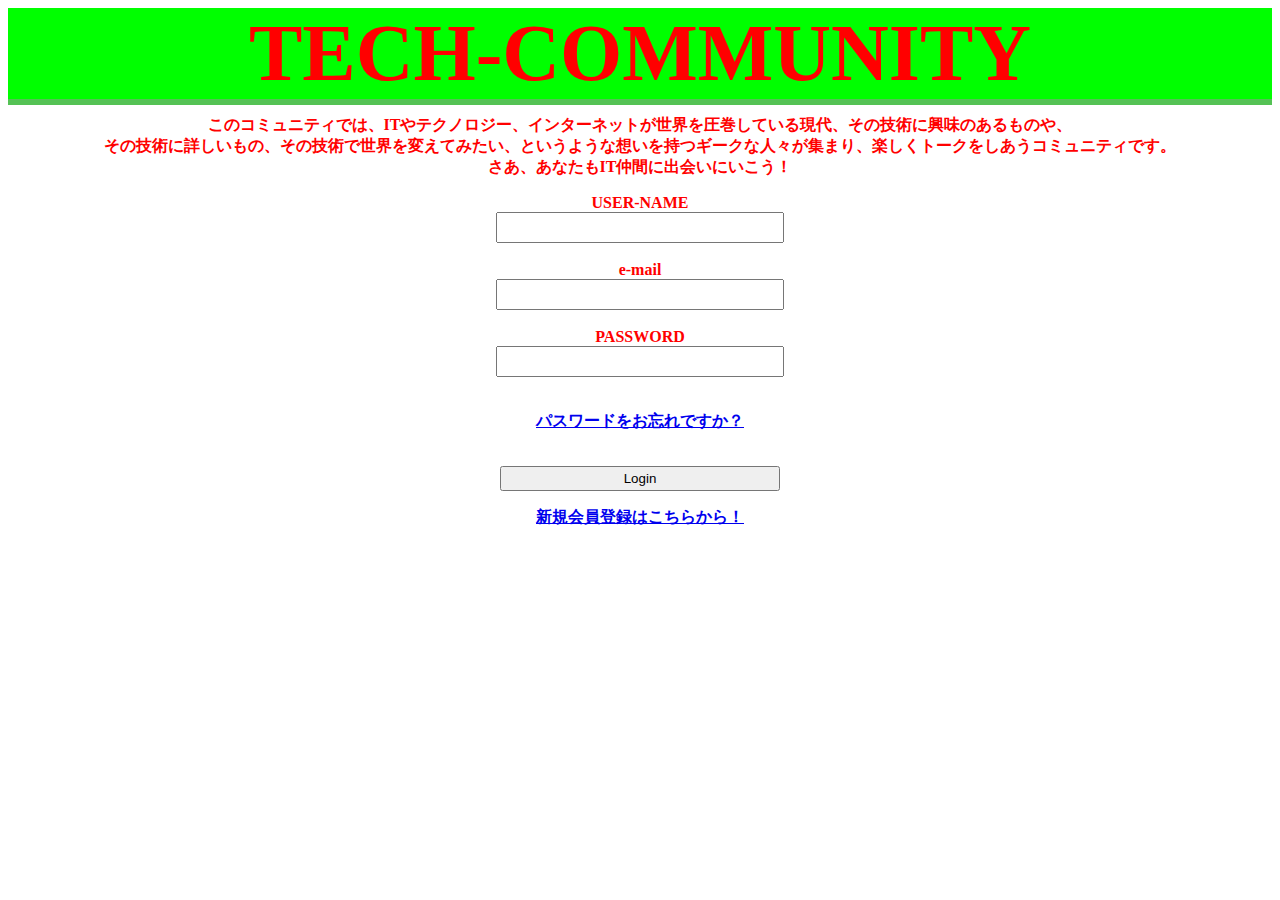
<file: index.html>
<!DOCTYPE html>
<html lang = "ja">

  <head>
    <meta charset = "UTF-8">
    <title>TECH-COMMUNITY</title>
    <link rel = "stylesheet" href = "https://NAOHIROITO2178.github.io/My_Web_Service/cummunity.css"/>
  </head>
  <body>
    
    <header>TECH-COMMUNITY</header>
    <p id = first>このコミュニティでは、ITやテクノロジー、インターネットが世界を圧巻している現代、その技術に興味のあるものや、<br>その技術に詳しいもの、その技術で世界を変えてみたい、というような想いを持つギークな人々が集まり、楽しくトークをしあうコミュニティです。<br>さあ、あなたもIT仲間に出会いにいこう！</p>

    
      <form action="community.php" method = "get">
          <label id = username>USER-NAME<br>
            <input typ="text" name = "username">
          </label><br>
          <br>

          <label id = mailAd>e-mail<br>
             <input type="e-mail" name ="e-mail">
          </label><br>
          <br>
          
          <label id = pass>PASSWORD<br>
            <input type = "password" name = "password">
          </label><br>
          <br>
          <a href = "forget_pass.php"><p>パスワードをお忘れですか？</P></a><br>
        <input type = "submit" value="Login"><br>
      </form>
    <a href = "new-menber.php"><p id = new>新規会員登録はこちらから！</p></a>

  </body>
</html>
</file>
